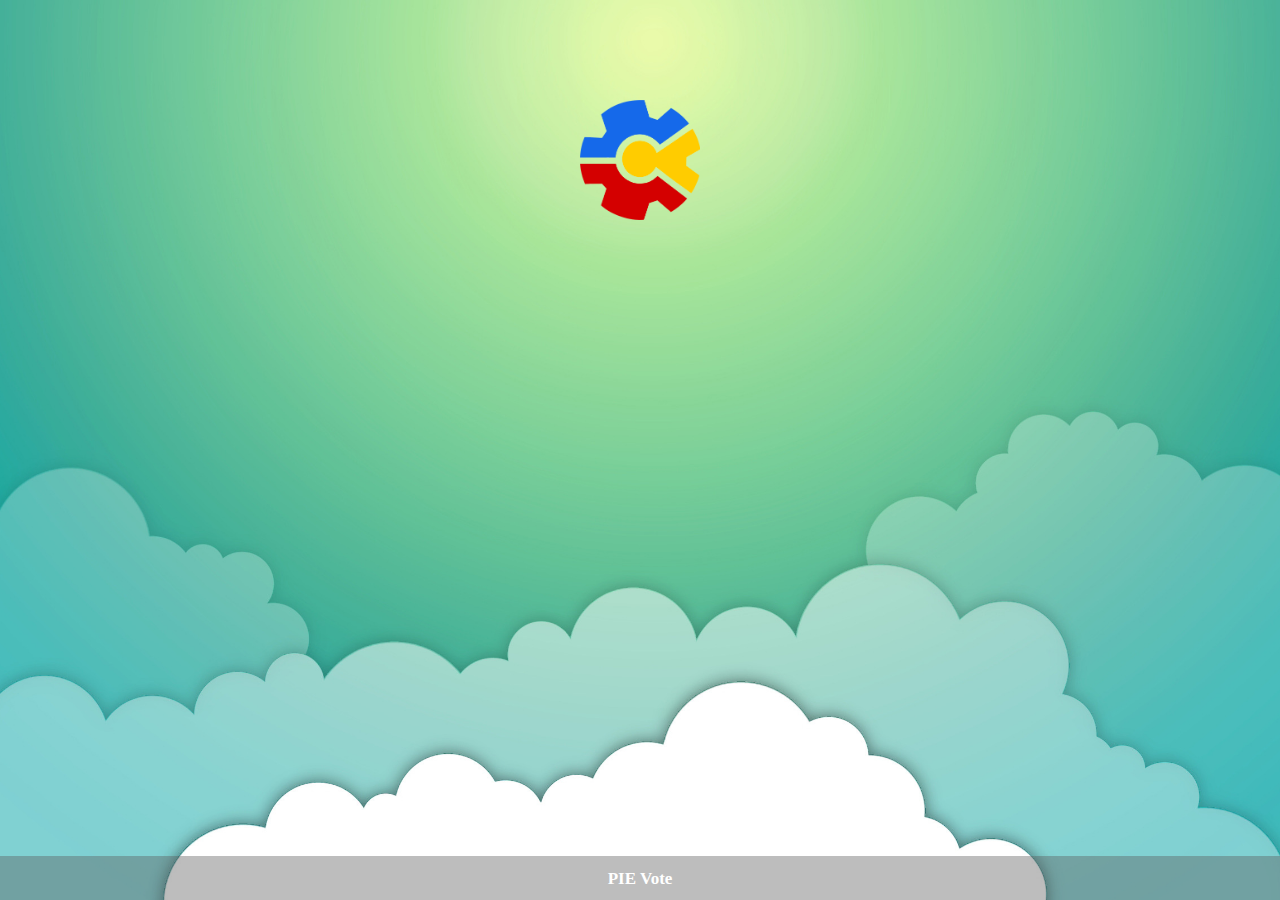
<file: www old bk/index.html>
<!DOCTYPE html>
<html>
    <head>
        <meta charset="utf-8">
        <meta name="viewport" content="initial-scale=1, maximum-scale=1, user-scalable=no, width=device-width">
        <title>NETPIE Vote</title>

        <!-- <link href="lib/ionic/css/ionic.css" rel="stylesheet"> -->
        <!-- IF using Sass (run gulp sass first), then uncomment below and remove the CSS includes above-->
        <link href="css/ionic.app.min.css" rel="stylesheet">
        <link href="css/social-icons.css" rel="stylesheet">
        <link href="css/style.css" rel="stylesheet">
        
        <!-- ionic/angularjs js -->
        <script src="lib/ionic/js/ionic.bundle.min.js"></script>

        <!-- cordova script (this will be a 404 during development) -->
        <!--<script src="cordova.js"></script>-->

        <script>
            // Facebbok OAuth init
            window.fbAsyncInit = function () {
                FB.init({
                    appId: '563906117137682', // Replace the App ID with yours
                    status: true, // check login status
                    cookie: true, // enable cookies to allow the server to access the session
                    xfbml: true  // parse XFBML
                });
            };

            // Load the SDK asynchronously
            (function (d) {
                var js, id = 'facebook-jssdk', ref = d.getElementsByTagName('script')[0];
                if (d.getElementById(id)) {
                    return;
                }
                js = d.createElement('script');
                js.id = id;
                js.async = true;
                js.src = "//connect.facebook.net/en_US/all.js";
                ref.parentNode.insertBefore(js, ref);
            }(document));
            // Facebbok OAuth init - END
            

        </script>
        <script src="https://netpie.io/microgear.js"></script>
        
<script> 
    const APPID = "testvote"; 
    const KEY = "g1cCF9jyPjRTq7l"; 
    const SECRET = "tig49bxdsWYX3fbU5CjjxH7VM"; 

    const ALIAS = "arm"; 

    var status = 0; 
    var onstatus=0;
    var onDashboard = false;
   
    

    var microgear = Microgear.create({ 
        key: KEY, 
        secret: SECRET, 
        alias : ALIAS 
    }); 

    microgear.on('message',function(topic,msg) {
        console.log("in come message "+msg);
        var split_msg = msg.split("|");
        if (split_msg[0]=="login") {
            if (split_msg[1]=="facebook") {
                document.getElementById("FBbt").style.visibility = "visible";
            }
            if (split_msg[1]=="Phone number") {
                document.getElementById("Pnbt").style.visibility = "visible";
            }
        }

        if(split_msg[0] == "can vote ?"){
            if(split_msg[1] == "y"){
                // alert("You CAN vote");
                document.getElementById("voteStatus").innerHTML = "มีสิทธิโหวต";
                microgear.chat("server", "request buttons|"+getid);
            }else{
                // alert("You CANNOT vote");
                document.getElementById("loadImg").style.display = "none";
                document.getElementById("voteStatus").innerHTML = "คุณได้ทำการโหวตเรียบร้อยแล้ว";
            }
        }else  if(split_msg[split_msg.length - 1] == "teams"){
            // for(var i = 1; i < split_msg.length; i++){
            //     teams
            // }
            document.getElementById("loadImg").style.display = "none";
            if(canVote){
                angular.element(document.getElementById('buttonGroup')).scope().addTeam(split_msg);
            }
        }
    }); 

    microgear.on('connected', function() { 
        console.log(" on connected"); 
        onstatus++;
        console.log(onstatus);
        microgear.subscribe("/client");
        // microgear.chat("server", "server on ?");
        document.getElementById("data").innerHTML = "เชื่อมต่อ NETPIE แล้ว";
        
         microgear.chat("server","Logintype?");

        if(getid){
            microgear.chat("server", "can vote ?|"+getid);
            microgear.setAlias(getid);
            microgear.subscribe("/"+getid);
        }
        if(onDashboard){
            microgear.chat("server", "verify|"+ALIAS);
        }
    }); 

    microgear.on('present', function(event) { 
        console.log(event); 
        console.log(" on present"); 
    }); 

    microgear.on('absent', function(event) { 
        console.log(event); 
        console.log(" on absent"); 
    }); 

    function connectMicrogear(){ 
     status = 1; 
     onstatus = 2;
        microgear.resettoken(function(err) { 
            console.log(err);
            console.log(" on resettoken");       
        }); 
    } 
     
</script>
    </head>
    <body ng-app="oauthApp">

        <!--
      The views will be rendered in the <ion-nav-view> directive below
      Templates are in the /templates folder (but you could also
      have templates inline in this html file if you'd like).
        -->
    <ion-nav-view animation="slide-left-right"></ion-nav-view>
     
    <script src="lib/angular-sanitize/angular-sanitize.min.js"></script>
    <script src="lib/angular-cookies/angular-cookies.min.js"></script>

    <!-- your app's js -->
    <script src = "js/app.js" ></script>
    <script src="js/controllers/controllers.js"></script>
    
</body>
</html>
</file>
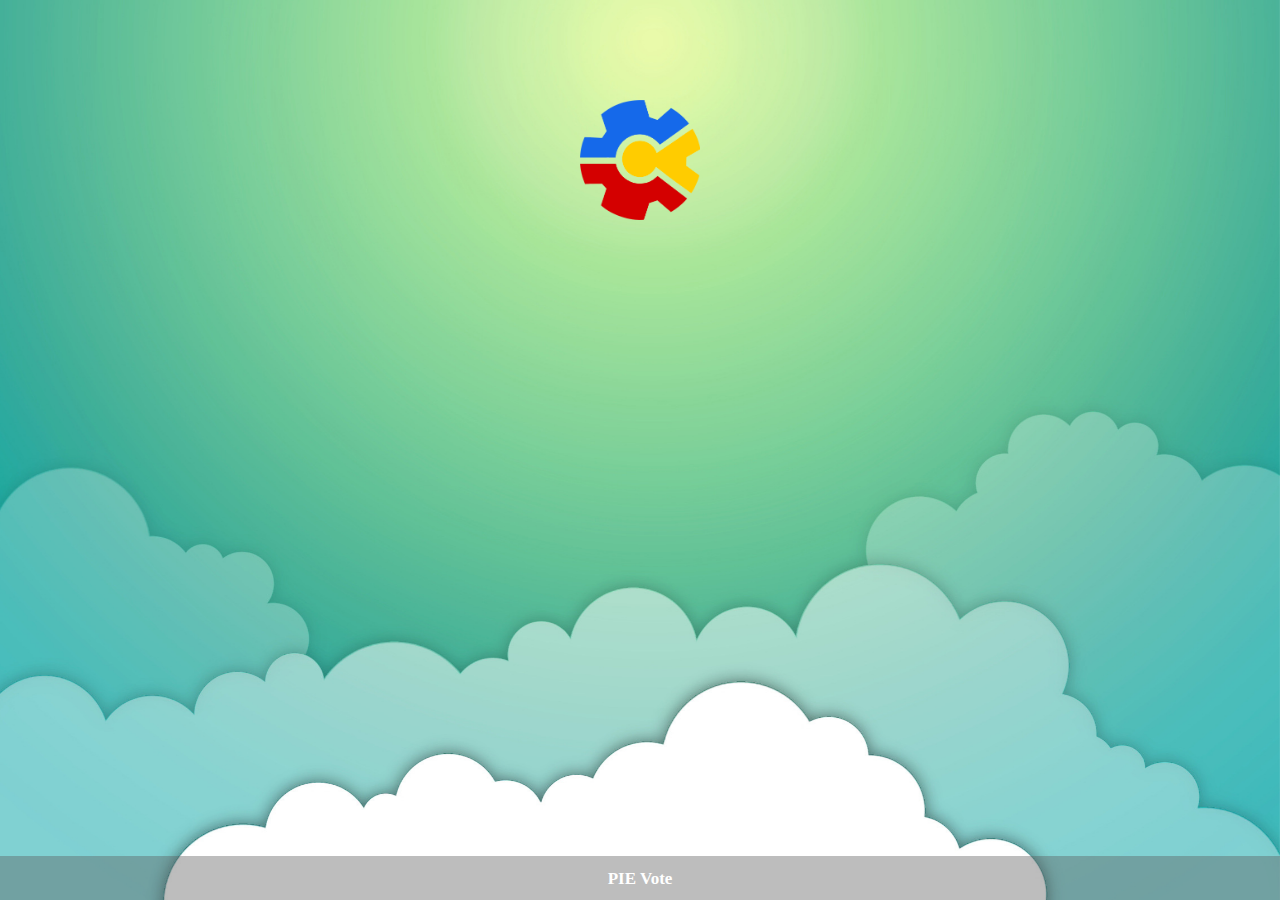
<file: www/index.html>
<!DOCTYPE html>
<html>
    <head>
        <meta charset="utf-8">
        <meta name="viewport" content="initial-scale=1, maximum-scale=1, user-scalable=no, width=device-width">
        <title>NETPIE Vote</title>

        <!-- <link href="lib/ionic/css/ionic.css" rel="stylesheet"> -->
        <!-- IF using Sass (run gulp sass first), then uncomment below and remove the CSS includes above-->
        <link href="css/ionic.app.min.css" rel="stylesheet">
        <link href="css/social-icons.css" rel="stylesheet">
        <link href="css/style.css" rel="stylesheet">
        
        <!-- ionic/angularjs js -->
        <script src="lib/ionic/js/ionic.bundle.min.js"></script>

        <!-- cordova script (this will be a 404 during development) -->
        <!--<script src="cordova.js"></script>-->

        <script>
            // Facebbok OAuth init
            window.fbAsyncInit = function () {
                FB.init({
                    appId: '563906117137682', // Replace the App ID with yours
                    status: true, // check login status
                    cookie: true, // enable cookies to allow the server to access the session
                    xfbml: true  // parse XFBML
                });
            };

            // Load the SDK asynchronously
            (function (d) {
                var js, id = 'facebook-jssdk', ref = d.getElementsByTagName('script')[0];
                if (d.getElementById(id)) {
                    return;
                }
                js = d.createElement('script');
                js.id = id;
                js.async = true;
                js.src = "//connect.facebook.net/en_US/all.js";
                ref.parentNode.insertBefore(js, ref);
            }(document));
            // Facebbok OAuth init - END
        </script>

        <script src="https://cdn.netpie.io/microgear.js"></script>
        
<script> 
    const APPID = "testvote"; 
    const KEY = "g1cCF9jyPjRTq7l"; 
    const SECRET = "tig49bxdsWYX3fbU5CjjxH7VM"; 
    const ALIAS = "arm"; 

    var status = 0; 
    var onstatus=0;
    var onDashboard = false;
    var test=0;
    

    var microgear = Microgear.create({ 
        key: KEY, 
        secret: SECRET, 
        alias : ALIAS 
    }); 

    microgear.on('message',function(topic,msg) {
        console.log("in come message "+msg);
        var split_msg = msg.split("|");
        if (split_msg[0]=="login") {
            if (split_msg[1]=="facebook") {

            }
            if (split_msg[1]=="Phone number") {
                
            }
        }

        if(split_msg[0] == "can vote ?"){
            if(split_msg[1] == "y"){
                document.getElementById("voteStatus").innerHTML = "มีสิทธิโหวต";
                microgear.chat("server", "request buttons|"+getid);
                 var counter=setInterval(requestbt, 5000); 
             }else{
                document.getElementById("loadImg").style.display = "none";
                document.getElementById("voteStatus").innerHTML = "คุณได้ทำการโหวตเรียบร้อยแล้ว";
            }
             }else  if(split_msg[split_msg.length - 1] == "teams"){
                  clearInterval(counter);
            document.getElementById("loadImg").style.display = "none";
            if(canVote){
                angular.element(document.getElementById('buttonGroup')).scope().addTeam(split_msg);
            }
        }
    }); 
    
     function requestbt()
                    {
                        microgear.chat("server", "request buttons|"+getid);
                    };

    microgear.on('connected', function() { 
        console.log(" on connected"); 
        onstatus++;
        console.log(" on connect count :"+onstatus);
        microgear.subscribe("/client");
        // microgear.chat("server", "server on ?");
        document.getElementById("data").innerHTML = "เชื่อมต่อ NETPIE แล้ว";

        if(getid){
            microgear.chat("server", "can vote ?|"+getid);
            microgear.setAlias(getid);
            microgear.subscribe("/"+getid);
        } 
        if(onDashboard){
            microgear.chat("server", "verify|"+ALIAS);
        }
    }); 

    microgear.on('present', function(event) { 
        console.log(event); 
        console.log(" on present"); 
    }); 

    microgear.on('absent', function(event) { 
        console.log(event); 
        console.log(" on absent"); 
    }); 

    microgear.on('disconnected', function(event) { 
        console.log(event); 
        console.log("on disconnected"); 
        microgear.connect(APPID);
    }); 

    function connectMicrogear(){ 
        microgear.connect(APPID);
        status = 1; 
        onstatus = 1;      
        console.log(" on resettoken");
    } 
    
</script>
    </head>
    <body ng-app="oauthApp">

        <!--
      The views will be rendered in the <ion-nav-view> directive below
      Templates are in the /templates folder (but you could also
      have templates inline in this html file if you'd like).
        -->
    <ion-nav-view animation="slide-left-right"></ion-nav-view>
     
    <script src="lib/angular-sanitize/angular-sanitize.min.js"></script>
    <script src="lib/angular-cookies/angular-cookies.min.js"></script>

    <!-- your app's js -->
    <script src = "js/app.js" ></script>
    <script src="js/controllers/controllers.js"></script>
    
</body>
</html>
</file>
<file: www old bk/css/social-icons.css>
#social-links {
    text-align: center;
}

#social-links ul li {
    width: 250px;
    font-family: 'Oswald', sans-serif;
    font-size: 14px;
    text-transform: uppercase;
    margin-top: 20px;
}
#social-links ul li span.ifacebook,
#social-links ul li span.itwitter,
#social-links ul li span.igoogleplus {
    display: inline-table;
    width: 41px;
    text-align: center;
}
#social-links ul li span.ifacebook { background: #354f88; padding: 10px 0 10px 0; }
#social-links ul li span.itwitter { background: #40a2d1; padding: 10px 0 10px 0; }
#social-links ul li span.igoogleplus { background: #ce3e26; padding: 10px 0 10px 0; }
#social-links ul li a.afacebook,
#social-links ul li a.atwitter,
#social-links ul li a.agoogleplus {
    display: inline-table;
    color: #ffffff;
    text-decoration: none;
    margin: 0;
    width: 200px;
    text-align: center;
}
#social-links ul li a.afacebook { background: #3b5998; padding: 15px 0 10px 0; }
#social-links ul li a.atwitter { background: #45b0e3; padding: 15px 0 10px 0; }
#social-links ul li a.agoogleplus { background: #de4c34; padding: 15px 0 10px 0; }
#social-links ul li a.afacebook:active { background: #354f88; }
#social-links ul li a.atwitter:active { background: #40a2d1; }
#social-links ul li a.agoogleplus:active { background: #ce3e26; }
</file>
<file: www old bk/css/style.css>
/* Empty. Add your own CSS if you like */
body {
    font-family: 'Roboto', serif;
}

#welcome-view {
    background: url(../img/welcome_bg.jpg) no-repeat center center fixed; 
    -webkit-background-size: cover;
    -moz-background-size: cover;
    background-size: cover;
}

.logo-welcome {
    width: 120px;
    height: 120px;
    margin: 100px auto 60px auto;
    background: url(../img/ionic.png) no-repeat;
    -webkit-background-size: cover;
    -moz-background-size: cover;
    background-size: cover;
}

hr {
    display: block;
    height: 1px;
    border: 0;
    border-top: 1px solid #ccc;
}

.login-btns {
    width: 250px;
    margin: 0 auto 0 auto;
}

#btn-reg {
    float: right;
}

#login-divider {
    margin: 40px 0 10px 0;
}

#footer {
    background: #5A5A5A;
    opacity: 0.4;
    color: #fff;
}

.uppercase {
    text-transform: uppercase;
}

#btn-reg, #btn-login {
    color: white;
}

.em-small {
    font-size: 16px;
    text-decoration: none;
}

.bar .title {
    font-weight: bold;
    text-align: center !important;

}

.em-padding-header {
    padding: 2px;
}

.profile-container {
    position: relative;
    padding: 35px;
    background-color:lightblue;
}

.profile-background {
    position:absolute;
    top:-20%;
    left:-20%;
    width:140%;
    height:140%;
    z-index:1;
    background-size: cover;
    -webkit-filter: blur(30px);
    -moz-filter: blur(25px);
    -o-filter: blur(25px);
    -ms-filter: blur(25px);
    filter: blur(25px);
    opacity: 0.65;
}

.profile-pic {
    position:relative;
    z-index:5;
    text-align: center;
    height: 15vh;
    width: 15vh;
    background-size: cover;
    display: block;
    margin: 0 auto 0 auto;
    border-radius: 100px;
    -webkit-border-radius: 100px;
    -moz-border-radius: 100px;
}

.em-gender .item-checkbox {
    padding-left: 50px !important;
    font-size: 14px;
    border-width: 0;
    padding: 10px 0px 10px 0px;
    margin: 0px;
}

.platform-android ion-popover-view.fit {
    margin-top: 10px !important;
}
.button {
    /*position: absolute;*/
    /*left: 0;*/
    /*right: 0;*/
    /*margin: auto;*/
    /*width: 40vw;*/
    /*height: 7vh;*/
  /*display: inline-block;*/
  /*padding: 1px 1px;*/
  /*font-size: 24px;*/
  /*margin: auto;*/
  /*cursor: pointer;*/
  /*text-align: center;*/
  /*text-decoration: none;*/
  /*outline: none;*/
  /*color: #fff;*/
  /*background-color: #d33a3a;*/
  /*border: none;*/
  /*border-radius: 15px;*/
  /*box-shadow: 0 9px #999;*/
}

.button:hover {background-color: #ce2222
}

.button:active {
  background-color: #ce2222;
  box-shadow: 0 5px #666;
  color: #fff;
  transform: translateY(4px);
}

.item-select {
  width: 50vw;
  height: 7vh;
  left: 0;
  right: 0;
  margin: auto;
}

.item-select select {
  left: 0;
}
</file>
<file: www/css/social-icons.css>
#social-links {
    text-align: center;
}

#social-links ul li {
    width: 250px;
    font-family: 'Oswald', sans-serif;
    font-size: 14px;
    text-transform: uppercase;
    margin-top: 20px;
}
#social-links ul li span.ifacebook,
#social-links ul li span.itwitter,
#social-links ul li span.igoogleplus {
    display: inline-table;
    width: 41px;
    text-align: center;
}
#social-links ul li span.ifacebook { background: #354f88; padding: 10px 0 10px 0; }
#social-links ul li span.itwitter { background: #40a2d1; padding: 10px 0 10px 0; }
#social-links ul li span.igoogleplus { background: #ce3e26; padding: 10px 0 10px 0; }
#social-links ul li a.afacebook,
#social-links ul li a.atwitter,
#social-links ul li a.agoogleplus {
    display: inline-table;
    color: #ffffff;
    text-decoration: none;
    margin: 0;
    width: 200px;
    text-align: center;
}
#social-links ul li a.afacebook { background: #3b5998; padding: 15px 0 10px 0; }
#social-links ul li a.atwitter { background: #45b0e3; padding: 15px 0 10px 0; }
#social-links ul li a.agoogleplus { background: #de4c34; padding: 15px 0 10px 0; }
#social-links ul li a.afacebook:active { background: #354f88; }
#social-links ul li a.atwitter:active { background: #40a2d1; }
#social-links ul li a.agoogleplus:active { background: #ce3e26; }
</file>
<file: www/css/style.css>
/* Empty. Add your own CSS if you like */
body {
    font-family: 'Roboto', serif;
}

#welcome-view {
    background: url(../img/welcome_bg.jpg) no-repeat center center fixed; 
    -webkit-background-size: cover;
    -moz-background-size: cover;
    background-size: cover;
}

.logo-welcome {
    width: 120px;
    height: 120px;
    margin: 100px auto 60px auto;
    background: url(../img/ionic.png) no-repeat;
    -webkit-background-size: cover;
    -moz-background-size: cover;
    background-size: cover;
}

hr {
    display: block;
    height: 1px;
    border: 0;
    border-top: 1px solid #ccc;
}

.login-btns {
    width: 250px;
    margin: 0 auto 0 auto;
}

#btn-reg {
    float: right;
}

#login-divider {
    margin: 40px 0 10px 0;
}

#footer {
    background: #5A5A5A;
    opacity: 0.4;
    color: #fff;
}

.uppercase {
    text-transform: uppercase;
}

#btn-reg, #btn-login {
    color: white;
}

.em-small {
    font-size: 16px;
    text-decoration: none;
}

.bar .title {
    font-weight: bold;
    text-align: center !important;

}

.em-padding-header {
    padding: 2px;
}

.profile-container {
    position: relative;
    padding: 35px;
    background-color:lightblue;
}

.profile-background {
    position:absolute;
    top:-20%;
    left:-20%;
    width:140%;
    height:140%;
    z-index:1;
    background-size: cover;
    -webkit-filter: blur(30px);
    -moz-filter: blur(25px);
    -o-filter: blur(25px);
    -ms-filter: blur(25px);
    filter: blur(25px);
    opacity: 0.65;
}

.profile-pic {
    position:relative;
    z-index:5;
    text-align: center;
    height: 15vh;
    width: 15vh;
    background-size: cover;
    display: block;
    margin: 0 auto 0 auto;
    border-radius: 100px;
    -webkit-border-radius: 100px;
    -moz-border-radius: 100px;
}

.em-gender .item-checkbox {
    padding-left: 50px !important;
    font-size: 14px;
    border-width: 0;
    padding: 10px 0px 10px 0px;
    margin: 0px;
}

.platform-android ion-popover-view.fit {
    margin-top: 10px !important;
}
.button {
    /*position: absolute;*/
    /*left: 0;*/
    /*right: 0;*/
    /*margin: auto;*/
    /*width: 40vw;*/
    /*height: 7vh;*/
  /*display: inline-block;*/
  /*padding: 1px 1px;*/
  /*font-size: 24px;*/
  /*margin: auto;*/
  /*cursor: pointer;*/
  /*text-align: center;*/
  /*text-decoration: none;*/
  /*outline: none;*/
  /*color: #fff;*/
  /*background-color: #d33a3a;*/
  /*border: none;*/
  /*border-radius: 15px;*/
  /*box-shadow: 0 9px #999;*/
}

.button:hover {background-color: #ce2222
}

.button:active {
  background-color: #ce2222;
  box-shadow: 0 5px #666;
  color: #fff;
  transform: translateY(4px);
}

.item-select {
  width: 50vw;
  height: 7vh;
  left: 0;
  right: 0;
  margin: auto;
}

.item-select select {
  left: 0;
}
</file>
